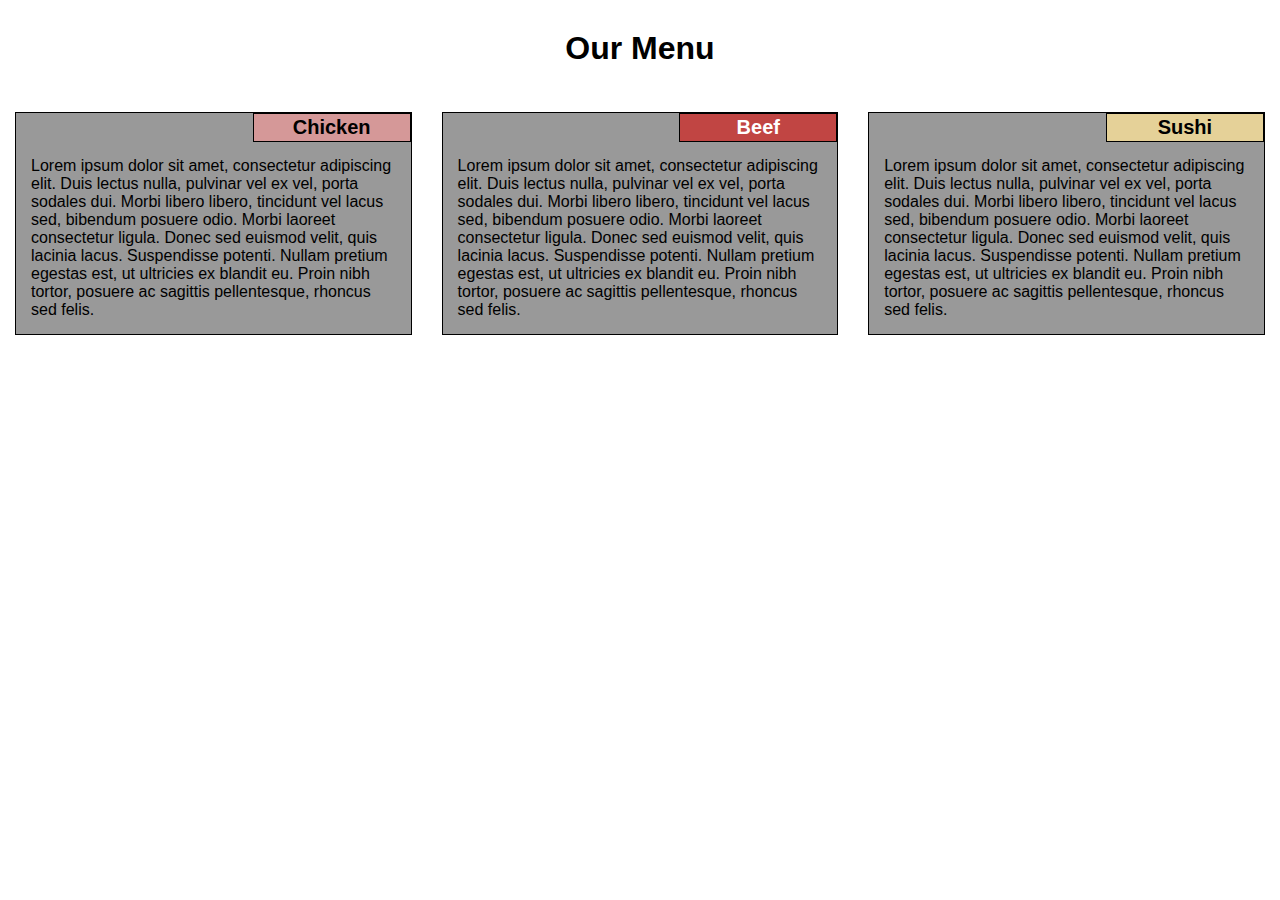
<file: html-css-javascript-for-web-developers/module2-solution/index.html>
<!DOCTYPE html>
<html lang="en">

<head>
  <meta charset="utf-8">
  <meta name="description" content="Coursera Course: HTML, CSS, and Javascript for Web Developers - Module 2 Coding Assignment">
  <meta name="keywords" content="Coursera Course: HTML, CSS, and Javascript for Web Developers">
  <meta name="author" content="Angelo T. Pavilando">
  <meta name="viewport" content="width=device-width, initial-scale=1.0">
  <title>A simple HTML document</title>
  <link rel="stylesheet" href="./css/index.css">
</head>

<body>
  <div class="container">
    <div class="row">
      <h1>Our Menu</h1>
      <div class="col-sm-12 col-md-6 col-lg-4">
        <div class="data">
          <p id="section-title" class="bg-pink text-black">Chicken</p>
          <p id="section-text">
            Lorem ipsum dolor sit amet, consectetur adipiscing elit. Duis lectus nulla, pulvinar vel ex vel, porta sodales dui.
            Morbi libero libero, tincidunt vel lacus sed, bibendum posuere odio. Morbi laoreet consectetur ligula. Donec sed euismod
            velit, quis lacinia lacus. Suspendisse potenti. Nullam pretium egestas est, ut ultricies ex blandit eu. Proin nibh
            tortor, posuere ac sagittis pellentesque, rhoncus sed felis.
          </p>
        </div>
      </div>
      <div class="col-sm-12 col-md-6 col-lg-4">
        <div class="data">
          <p id="section-title" class="bg-red text-white">Beef</p>
          <p id="section-text">
            Lorem ipsum dolor sit amet, consectetur adipiscing elit. Duis lectus nulla, pulvinar vel ex vel, porta sodales dui.
            Morbi libero libero, tincidunt vel lacus sed, bibendum posuere odio. Morbi laoreet consectetur ligula. Donec sed
            euismod
            velit, quis lacinia lacus. Suspendisse potenti. Nullam pretium egestas est, ut ultricies ex blandit eu. Proin nibh
            tortor, posuere ac sagittis pellentesque, rhoncus sed felis.
          </p>
        </div>
      </div>
      <div class="col-sm-12 col-md-12 col-lg-4">
        <div class="data">
          <p id="section-title" class="bg-yellow text-black">Sushi</p>
          <p id="section-text">
            Lorem ipsum dolor sit amet, consectetur adipiscing elit. Duis lectus nulla, pulvinar vel ex vel, porta sodales dui.
            Morbi libero libero, tincidunt vel lacus sed, bibendum posuere odio. Morbi laoreet consectetur ligula. Donec sed
            euismod
            velit, quis lacinia lacus. Suspendisse potenti. Nullam pretium egestas est, ut ultricies ex blandit eu. Proin nibh
            tortor, posuere ac sagittis pellentesque, rhoncus sed felis.
          </p>
        </div>
      </div>
    </div>
  </div>
</body>

</html>
</file>
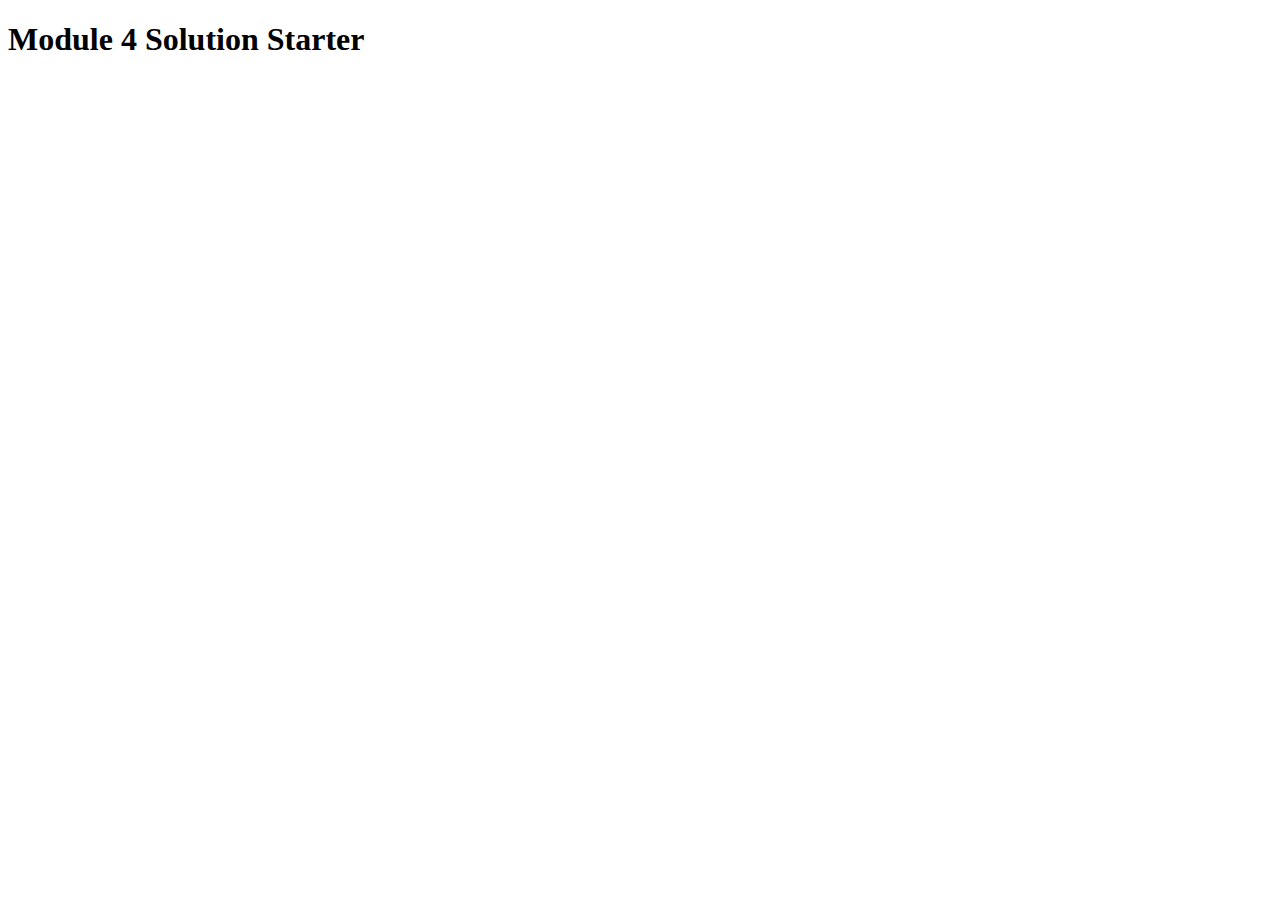
<file: html-css-javascript-for-web-developers/module4-solution/index.html>
<!DOCTYPE html>
<html>
<head>
  <meta charset="utf-8">
  <meta http-equiv="X-UA-Compatible" content="IE=edge">
  <meta name="description"
    content="Coursera Course: HTML, CSS, and Javascript for Web Developers - Module 4 Coding Assignment">
  <meta name="keywords" content="Coursera Course: HTML, CSS, and Javascript for Web Developers">
  <meta name="author" content="Angelo T. Pavilando">
  <meta name="viewport" content="width=device-width, initial-scale=1.0">
  <title>Module 4 Solution Starter</title>
  <script src="SpeakHello.js"></script>
  <script src="SpeakGoodBye.js"></script>
  <script src="script.js"></script>
</head>
<body>
  <h1>Module 4 Solution Starter</h1>
</body>
</html>
</file>
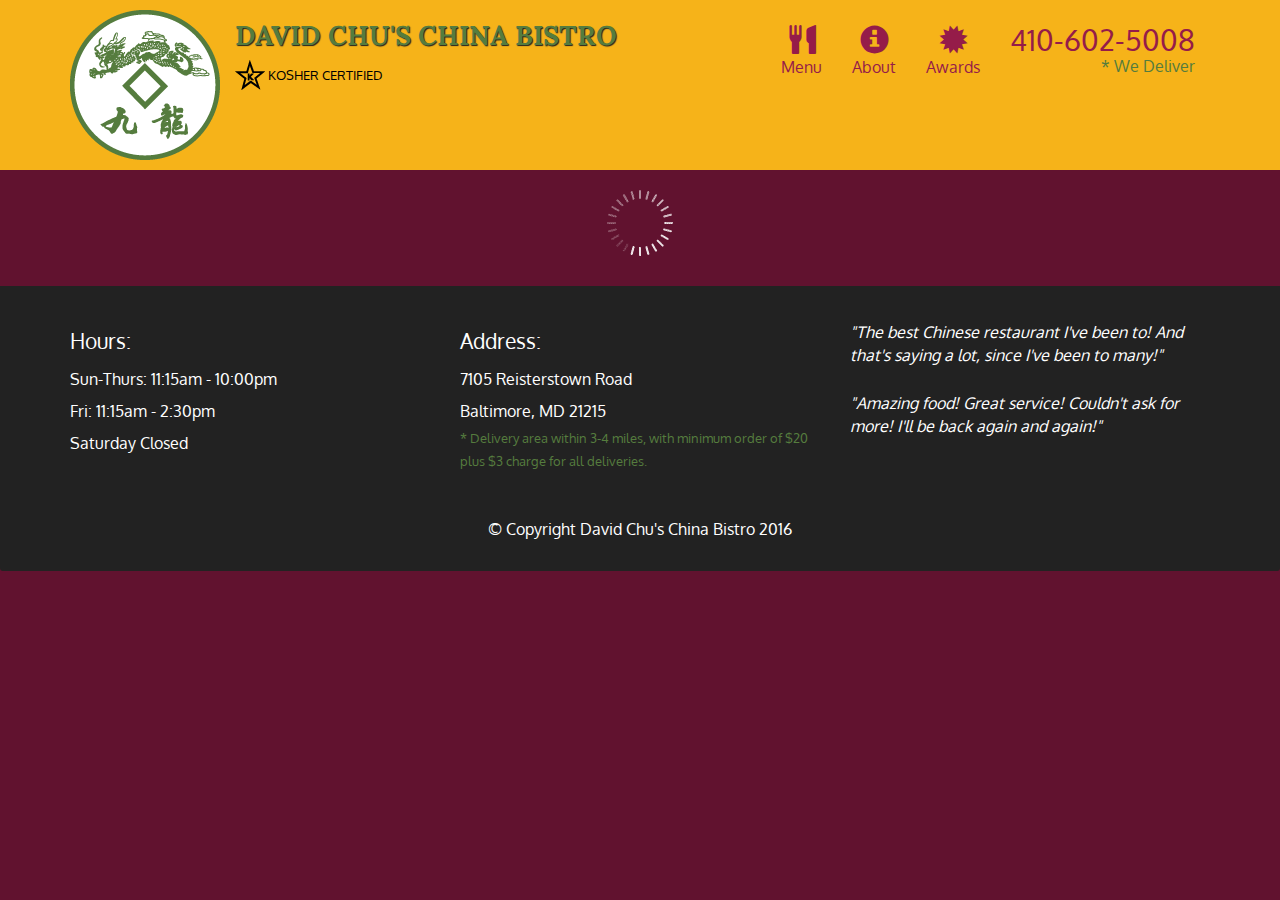
<file: html-css-javascript-for-web-developers/module5-solution/index.html>
<!doctype html>
<html lang="en">
  <head>
    <meta charset="utf-8">
    <meta http-equiv="X-UA-Compatible" content="IE=edge">
    <meta name="viewport" content="width=device-width, initial-scale=1">
    <title>David Chu's China Bistro</title>
    <link rel="stylesheet" href="css/bootstrap.min.css">
    <link rel="stylesheet" href="css/styles.css">
    <link href='https://fonts.googleapis.com/css?family=Oxygen:400,300,700' rel='stylesheet' type='text/css'>
    <link href='https://fonts.googleapis.com/css?family=Lora' rel='stylesheet' type='text/css'>
  </head>
<body>
  <header>
    <nav id="header-nav" class="navbar navbar-default">
      <div class="container">
        <div class="navbar-header">
          <a href="index.html" class="pull-left visible-md visible-lg">
            <div id="logo-img" alt="Logo image"></div>
          </a>

          <div class="navbar-brand">
            <a href="index.html"><h1>David Chu's China Bistro</h1></a>
            <p>
              <img src="images/star-k-logo.png" alt="Kosher certification">
              <span>Kosher Certified</span>
            </p>
          </div>

          <button id="navbarToggle" type="button" class="navbar-toggle collapsed" data-toggle="collapse" data-target="#collapsable-nav" aria-expanded="false">
            <span class="sr-only">Toggle navigation</span>
            <span class="icon-bar"></span>
            <span class="icon-bar"></span>
            <span class="icon-bar"></span>
          </button>
        </div>
        
        <div id="collapsable-nav" class="collapse navbar-collapse">
           <ul id="nav-list" class="nav navbar-nav navbar-right">
            <li id="navHomeButton" class="visible-xs active">
              <a href="index.html">
                <span class="glyphicon glyphicon-home"></span> Home</a>
            </li>
            <li id="navMenuButton">
              <a href="#" onclick="$dc.loadMenuCategories();">
                <span class="glyphicon glyphicon-cutlery"></span><br class="hidden-xs"> Menu</a>
            </li>
            <li>
              <a href="#">
                <span class="glyphicon glyphicon-info-sign"></span><br class="hidden-xs"> About</a>
            </li>
            <li>
              <a href="#">
                <span class="glyphicon glyphicon-certificate"></span><br class="hidden-xs"> Awards</a>
            </li>
            <li id="phone" class="hidden-xs">
              <a href="tel:410-602-5008">
                <span>410-602-5008</span></a><div>* We Deliver</div>
            </li>
          </ul><!-- #nav-list -->
        </div><!-- .collapse .navbar-collapse -->
      </div><!-- .container -->
    </nav><!-- #header-nav -->
  </header>

  <div id="call-btn" class="visible-xs">
    <a class="btn" href="tel:410-602-5008">
    <span class="glyphicon glyphicon-earphone"></span>
    410-602-5008
    </a>
  </div>
  <div id="xs-deliver" class="text-center visible-xs">* We Deliver</div>

  <div id="main-content" class="container"></div>

  <footer class="panel-footer">
    <div class="container">
      <div class="row">
        <section id="hours" class="col-sm-4">
          <span>Hours:</span><br>
          Sun-Thurs: 11:15am - 10:00pm<br>
          Fri: 11:15am - 2:30pm<br>
          Saturday Closed
          <hr class="visible-xs">
        </section>
        <section id="address" class="col-sm-4">
          <span>Address:</span><br>
          7105 Reisterstown Road<br>
          Baltimore, MD 21215
          <p>* Delivery area within 3-4 miles, with minimum order of $20 plus $3 charge for all deliveries.</p>
          <hr class="visible-xs">
        </section>
        <section id="testimonials" class="col-sm-4">
          <p>"The best Chinese restaurant I've been to! And that's saying a lot, since I've been to many!"</p>
          <p>"Amazing food! Great service! Couldn't ask for more! I'll be back again and again!"</p>
        </section>
      </div>
      <div class="text-center">&copy; Copyright David Chu's China Bistro 2016</div>
    </div>
  </footer>

  <!-- jQuery (Bootstrap JS plugins depend on it) -->
  <script src="js/jquery-2.1.4.min.js"></script>
  <script src="js/bootstrap.min.js"></script>
  <script src="js/ajax-utils.js"></script>
  <script src="js/script.js"></script>
</body>
</html>
</file>
<file: html-css-javascript-for-web-developers/module2-solution/css/index.css>
* {
  box-sizing: border-box;
  margin: 0;
  padding: 0;
  font-family: Arial, Helvetica, sans-serif;
}

div.container {
  position: relative;
}

h1 {
  margin-top: 30px;
  margin-bottom: 30px;
  text-align: center;
}

.row {
  width: 100%;
}

#section-title {
  position: relative;
  border: 1px solid black;
  margin-bottom: 15px;
  top: 0;
  left: 60%;
  width: 40%;
  text-align: center;
  font-size: 1.25rem;
  padding: 2px;
  font-weight: 700;
}

.bg-pink {
  background-color: #d59898;
}

.bg-red {
  background-color: #c14543;
}

.bg-yellow {
  background-color: #e5d198;
}

.text-black {
  color: #000000;
}

.text-white {
  color: white;
}

#section-text {
  margin: 15px;
}

.data {
  border: 1px solid black;
  background-color: #999999;
  font-size: 1rem;
}

@media (min-width: 992px) {
  .col-lg-1,
  .col-lg-2,
  .col-lg-3,
  .col-lg-4,
  .col-lg-5,
  .col-lg-6,
  .col-lg-7,
  .col-lg-8,
  .col-lg-9,
  .col-lg-10,
  .col-lg-11,
  .col-lg-12 {
    float: left;
    position: relative;
    padding: 15px;
  }

  .col-lg-1 {
    width: 8.33%;
  }
  .col-lg-2 {
    width: 16.66%;
  }
  .col-lg-3 {
    width: 25%;
  }
  .col-lg-4 {
    width: 33.33%;
  }
  .col-lg-5 {
    width: 41.66%;
  }
  .col-lg-6 {
    width: 50%;
  }
  .col-lg-7 {
    width: 58.33%;
  }
  .col-lg-8 {
    width: 66.66%;
  }
  .col-lg-9 {
    width: 74.99%;
  }
  .col-lg-10 {
    width: 83.33%;
  }
  .col-lg-11 {
    width: 91.66%;
  }
  .col-lg-12 {
    width: 100%;
  }
}

@media (min-width: 768px) and (max-width: 991px) {
  .col-md-1,
  .col-md-2,
  .col-md-3,
  .col-md-4,
  .col-md-5,
  .col-md-6,
  .col-md-7,
  .col-md-8,
  .col-md-9,
  .col-md-10,
  .col-md-11,
  .col-md-12 {
    float: left;
    padding: 15px;
  }

  .col-md-1 {
    width: 8.33%;
  }
  .col-md-2 {
    width: 16.66%;
  }
  .col-md-3 {
    width: 25%;
  }
  .col-md-4 {
    width: 33.33%;
  }
  .col-md-5 {
    width: 41.66%;
  }
  .col-md-6 {
    width: 50%;
  }
  .col-md-7 {
    width: 58.33%;
  }
  .col-md-8 {
    width: 66.66%;
  }
  .col-md-9 {
    width: 74.99%;
  }
  .col-md-10 {
    width: 83.33%;
  }
  .col-md-11 {
    width: 91.66%;
  }
  .col-md-12 {
    width: 100%;
  }
}

@media (max-width: 767px) {
  .col-sm-1,
  .col-sm-2,
  .col-sm-3,
  .col-sm-4,
  .col-sm-5,
  .col-sm-6,
  .col-sm-7,
  .col-sm-8,
  .col-sm-9,
  .col-sm-10,
  .col-sm-11,
  .col-sm-12 {
    float: left;
    padding: 15px;
  }

  .col-sm-1 {
    width: 8.33%;
  }
  .col-sm-2 {
    width: 16.66%;
  }
  .col-sm-3 {
    width: 25%;
  }
  .col-sm-4 {
    width: 33.33%;
  }
  .col-sm-5 {
    width: 41.66%;
  }
  .col-sm-6 {
    width: 50%;
  }
  .col-sm-7 {
    width: 58.33%;
  }
  .col-sm-8 {
    width: 66.66%;
  }
  .col-sm-9 {
    width: 74.99%;
  }
  .col-sm-10 {
    width: 83.33%;
  }
  .col-sm-11 {
    width: 91.66%;
  }
  .col-sm-12 {
    width: 100%;
  }
}
</file>
<file: html-css-javascript-for-web-developers/module5-solution/css/styles.css>
body {
  font-size: 16px;
  color: #fff;
  background-color: #61122f;
  font-family: 'Oxygen', sans-serif;
}

/** HEADER **/
#header-nav {
  background-color: #f6b319;
  border-radius: 0;
  border: 0;
}

#logo-img {
  background: url('../images/restaurant-logo_large.png') no-repeat;
  width: 150px;
  height: 150px;
  margin: 10px 15px 10px 0;
}

.navbar-brand {
  padding-top: 25px;
}
.navbar-brand h1 { /* Restaurant name */
  font-family: 'Lora', serif;
  color: #557c3e;
  font-size: 1.5em;
  text-transform: uppercase;
  font-weight: bold;
  text-shadow: 1px 1px 1px #222;
  margin-top: 0;
  margin-bottom: 0;
  line-height: .75;
}
.navbar-brand a:hover, .navbar-brand a:focus {
  text-decoration: none;
}
.navbar-brand p { /* Kosher cert */
  color: #000;
  text-transform: uppercase;
  font-size: .7em;
  margin-top: 15px;
}
.navbar-brand p span { /* Star-K */
  vertical-align: middle;
}

#nav-list {
  margin-top: 10px;
}
#nav-list a {
  color: #951C49;
  text-align: center;
}
#nav-list a:hover {
  background: #E7E7E7;
}
#nav-list a span {
  font-size: 1.8em;
}

#phone {
  margin-top: 5px;
}
#phone a { /* Phone number */
  text-align: right;
  padding-bottom: 0;
}
#phone div { /* We Deliver */
  color: #557c3e;
  text-align: right;
  padding-right: 15px;
}

.navbar-header button.navbar-toggle, .navbar-header .icon-bar {
  border: 1px solid #61122f;
}
.navbar-header button.navbar-toggle {
  clear: both;
  margin-top: -30px;
}
/* END HEADER */

/* FOOTER */
.panel-footer {
  margin-top: 30px;
  padding-top: 35px;
  padding-bottom: 30px;
  background-color: #222;
  border-top: 0;
}
.panel-footer div.row {
  margin-bottom: 35px;
}
#hours, #address {
  line-height: 2;
}
#hours > span, #address > span {
  font-size: 1.3em;
}
#address p {
  color: #557c3e;
  font-size: .8em;
  line-height: 1.8;
}
#testimonials {
  font-style: italic;
}
#testimonials p:nth-child(2) {
  margin-top: 25px;
}
/* END FOOTER */



/* HOME PAGE */
.container .jumbotron {
  box-shadow: 0 0 50px #3F0C1F;
  border: 2px solid #3F0C1F;
}

#menu-tile, #specials-tile, #map-tile {
  height: 250px;
  width: 100%;
  margin-bottom: 15px;
  position: relative;
  border: 2px solid #3F0C1F;
  overflow: hidden;
}
#menu-tile:hover, #specials-tile:hover, #map-tile:hover {
  box-shadow: 0 1px 5px 1px #cccccc;
}
#menu-tile {
  background: url('../images/menu-tile.jpg') no-repeat;
  background-position: center;
}
#specials-tile {
  background: url('../images/specials-tile.jpg') no-repeat;
  background-position: center;
}
#menu-tile span, #specials-tile span, #map-tile span {
  position: absolute;
  bottom: 0;
  right: 0;
  width: 100%;
  text-align: center;
  font-size: 1.6em;
  text-transform: uppercase;
  background-color: #000;
  color: #fff;
  opacity: .8;
}
/* END HOME PAGE */

/* MENU CATEGORIES PAGE */
.category-tile { 
  position: relative;
  border: 2px solid #3F0C1F;
  overflow: hidden;
  width: 200px;
  height: 200px;
  margin: 0 auto 15px;
}
.category-tile span {
  position: absolute;
  bottom: 0;
  right: 0;
  width: 100%;
  text-align: center;
  font-size: 1.2em;
  text-transform: uppercase;
  background-color: #000;
  color: #fff;
  opacity: .8;
}
.category-tile:hover {
  box-shadow: 0 1px 5px 1px #cccccc;
}

#menu-categories-title + div {
  margin-bottom: 50px;
}
/* END MENU CATEGORIES PAGE */

/* SINGLE CATEGORY PAGE */
.menu-item-tile {
  margin-bottom: 25px;
}
.menu-item-tile hr {
  width: 80%;
}
.menu-item-tile .menu-item-price {
  font-size: 1.1em;
  text-align: right;
  margin-top: -15px;
  margin-right: -15px;
}
.menu-item-tile .menu-item-price span {
  font-size: .6em;
}
.menu-item-photo {
  position: relative;
  border: 2px solid #3F0C1F; 
  overflow: hidden;
  padding: 0;
  margin-right: -15px;
  margin-left: auto;
  margin-bottom: 20px;
  max-width: 250px;
}
.menu-item-photo div {
  position: absolute;
  bottom: 0;
  right: 0;
  width: 80px;
  background-color: #557c3e;
  text-align: center;
}
.menu-item-description {
  padding-right: 30px;
}
h3.menu-item-title {
  margin: 0 0 10px;
}
.menu-item-details {
  font-size: .9em;
  font-style: italic;
}
/* END SINGLE CATEGORY PAGE */


/********** Large devices only **********/
@media (min-width: 1200px) {
  .container .jumbotron {
    background: url('../images/jumbotron_1200.jpg') no-repeat;
    height: 675px;
  }
}

/********** Medium devices only **********/
@media (min-width: 992px) and (max-width: 1199px) {
  /* Header */
  #logo-img {
    background: url('../images/restaurant-logo_medium.png') no-repeat;
    width: 100px;
    height: 100px;
    margin: 5px 5px 5px 0;
  }
  /* End Header */

  /* Home Page */
  .container .jumbotron {
    background: url('../images/jumbotron_992.jpg') no-repeat;
    height: 558px;
  }
  /* End Home Page */
}

/********** Small devices only **********/
@media (min-width: 768px) and (max-width: 991px) {
  /* Home Page */
  .container .jumbotron {
    background: url('../images/jumbotron_768.jpg') no-repeat;
    height: 432px;
  }
  /* End Home Page */
}

/********** Extra small devices only **********/
@media (max-width: 767px) {
  /* Header */
  .navbar-brand {
    padding-top: 10px;
    height: 80px;
  }
  .navbar-brand h1 { /* Restaurant name */
    padding-top: 10px;
    font-size: 5vw; /* 1vw = 1% of viewport width */
  }
  .navbar-brand p { /* Kosher cert */
    font-size: .6em;
    margin-top: 12px;
  }
  .navbar-brand p img { /* Star-K */
    height: 20px;
  }

  #collapsable-nav a { /* Collapsed nav menu text */
    font-size: 1.2em;
  }
  #collapsable-nav a span { /* Collapsed nav menu glyph */
    font-size: 1em;
    margin-right: 5px;
  }

  #call-btn > a {
    font-size: 1.5em;
    display: block;
    margin: 0 20px;
    padding: 10px;
    border: 2px solid #fff;
    background-color: #f6b319;
    color: #951c49;
  }
  #xs-deliver {
    margin-top: 5px;
    font-size: .7em;
    letter-spacing: .1em;
    text-transform: uppercase;
  }
  /* End Header */

  /* Footer */
  .panel-footer section {
    margin-bottom: 30px;
    text-align: center;
  }
  .panel-footer section:nth-child(3) {
    margin-bottom: 0; /* margin already exists on the whole row */
  }
  .panel-footer section hr {
    width: 50%;
  }
  /* End Footer */

  /* Home Page */
  .container .jumbotron {
    margin-top: 30px;
    padding: 0;
  }
  #menu-tile, #specials-tile {
    width: 360px;
    margin: 0 auto 15px;
  }

  .menu-item-photo {
    margin-right: auto;
  }
  .menu-item-tile .menu-item-price {
    text-align: center;
  }
  .menu-item-description {
    text-align: center;;
  }
}


/********** Super extra small devices Only :-) (e.g., iPhone 4) **********/
@media (max-width: 479px) {
  /* Header */
  .navbar-brand h1 { /* Restaurant name */
    padding-top: 5px;
    font-size: 6vw;
  }
  /* End Header */
  
  /* Home page */
  #menu-tile, #specials-tile {
    width: 280px;
    margin: 0 auto 15px;
  }

  .col-xxs-12 {
    position: relative;
    min-height: 1px;
    padding-right: 15px;
    padding-left: 15px;
    float: left;
    width: 100%;
  }
}
</file>
